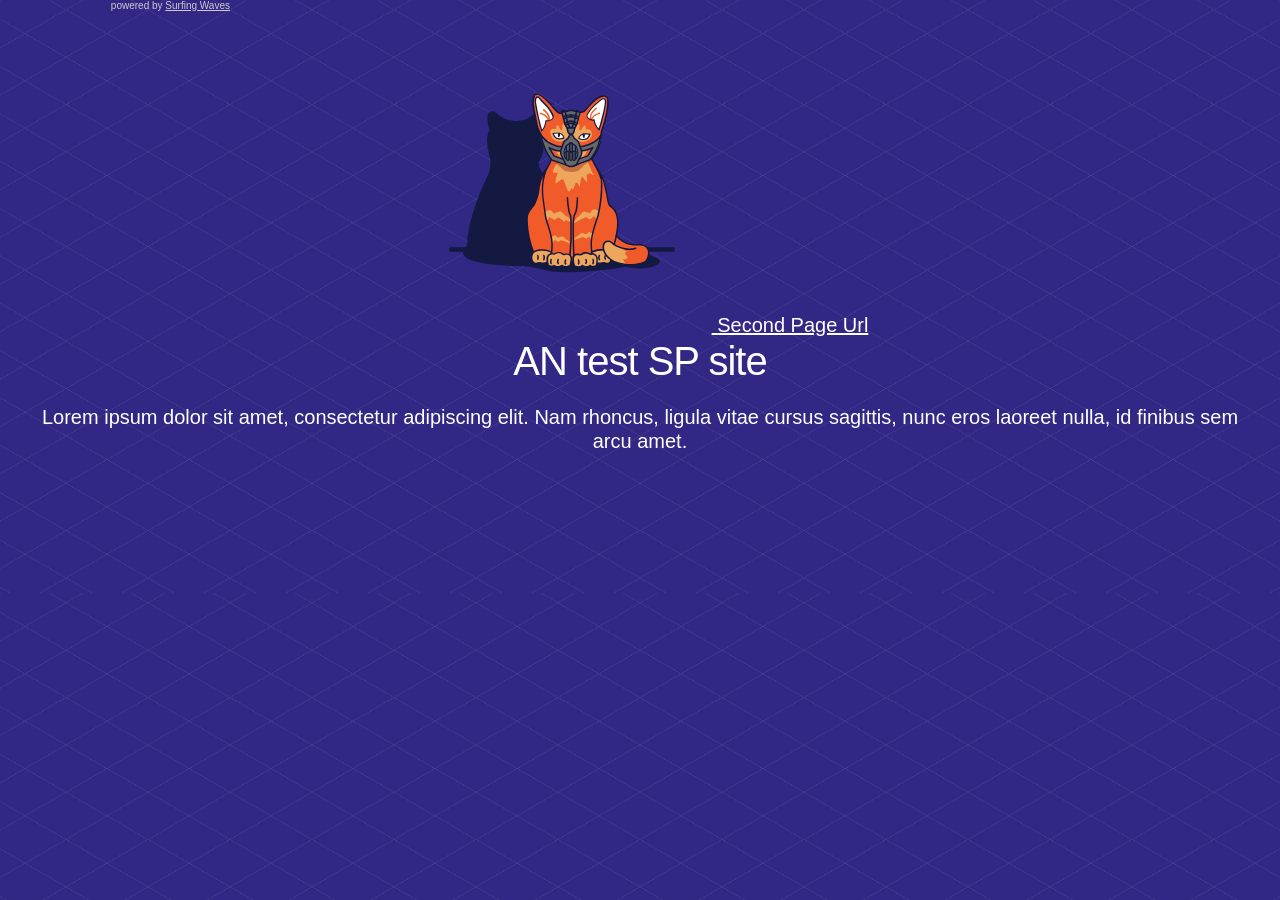
<file: index.html>
<!DOCTYPE html>
<html lang="ru">
  <head>
    <meta charset="utf-8">
    <title>SP test site</title>
    <link rel="stylesheet" href="css/style.css">
    <script charset="UTF-8" src="//web.webpushs.com/js/push/c0102508b6514faa684776c124a25e1e_1.js" async></script>
  </head>
  <body>  
    <!-- start sw-rss-feed code --> 
<script type="text/javascript"> 
<!-- 
rssfeed_url = new Array(); 
rssfeed_url[0]="http://feeds.bbci.co.uk/news/world/europe/rss.xml";  
rssfeed_frame_width="230"; 
rssfeed_frame_height="260"; 
rssfeed_scroll="on"; 
rssfeed_scroll_step="6"; 
rssfeed_scroll_bar="off"; 
rssfeed_target="_blank"; 
rssfeed_font_size="12"; 
rssfeed_font_face=""; 
rssfeed_border="on"; 
rssfeed_css_url="https://feed.surfing-waves.com/css/style4.css"; 
rssfeed_title="on"; 
rssfeed_title_name=""; 
rssfeed_title_bgcolor="#3366ff"; 
rssfeed_title_color="#fff"; 
rssfeed_title_bgimage=""; 
rssfeed_footer="off"; 
rssfeed_footer_name="rss feed"; 
rssfeed_footer_bgcolor="#fff"; 
rssfeed_footer_color="#333"; 
rssfeed_footer_bgimage=""; 
rssfeed_item_title_length="50"; 
rssfeed_item_title_color="#666"; 
rssfeed_item_bgcolor="#fff"; 
rssfeed_item_bgimage=""; 
rssfeed_item_border_bottom="on"; 
rssfeed_item_source_icon="off"; 
rssfeed_item_date="off"; 
rssfeed_item_description="on"; 
rssfeed_item_description_length="120"; 
rssfeed_item_description_color="#666"; 
rssfeed_item_description_link_color="#333"; 
rssfeed_item_description_tag="off"; 
rssfeed_no_items="0"; 
rssfeed_cache = "e6332ae1ccc185eb709afc59c7d93f3c"; 
//--> 
</script> 
<script type="text/javascript" src="//feed.surfing-waves.com/js/rss-feed.js"></script> 
<!-- The link below helps keep this service FREE, and helps other people find the SW widget. Please be cool and keep it! Thanks. --> 
<div style="color:#ccc;font-size:10px; text-align:right; width:230px;">powered by <a href="https://surfing-waves.com" rel="noopener" target="_blank" style="color:#ccc;">Surfing Waves</a></div> 
<!-- end sw-rss-feed code -->
    <main>
      <a href="https://google.com.ua">
        <img src="img/bane.svg" width="300" height="300" alt="HTML Academy">
      </a>
      <a href="https://testerenko1.github.io/secondpage.html">Second Page Url</a>
      <h1>AN test SP site</h1>
      <p>
        Lorem ipsum dolor sit amet, consectetur adipiscing elit. Nam rhoncus, ligula vitae cursus sagittis, nunc eros laoreet nulla, id finibus sem arcu amet.
      </p>
     
    </main>
    <script src="//web.webformscr.com/apps/fc3/build/loader.js" sp-form-id="a948846c7ba2433feded7bd6dd73d575887f66ad97cdaff4920a0a4450d5f92b"></script>
  </body>
</html>
</file>
<file: css/style.css>
body {
  margin: 0;
  padding: 0;

  font-size: 20px;
  line-height: 1.2;
  font-family: Helvetica, Arial, sans-serif;
  color: #ffffff;

  background-color: #312785;
  background-image:
    repeating-linear-gradient(
      150deg,
      rgba(255, 255, 255, 0.06),
      rgba(255, 255, 255, 0.06) 1px,
      transparent 0,
      transparent 41px),
    repeating-linear-gradient(
      -150deg,
      rgba(255, 255, 255, 0.06),
      rgba(255, 255, 255, 0.06) 1px,
      transparent 0,
      transparent 41px);

  -ms-text-size-adjust: 100%;
  -webkit-text-size-adjust: 100%;
}

main {
  padding: 20px 20px 120px 20px;

  text-align: center;
}

h1 {
  margin: 0;

  font-weight: normal;
  letter-spacing: -1px;
}

p {
  margin: 20px 0;
}

a:link, a:visited {
  color: #ffffff;
  text-decoration: underline
}

a:hover {
  text-decoration: none
}
</file>
